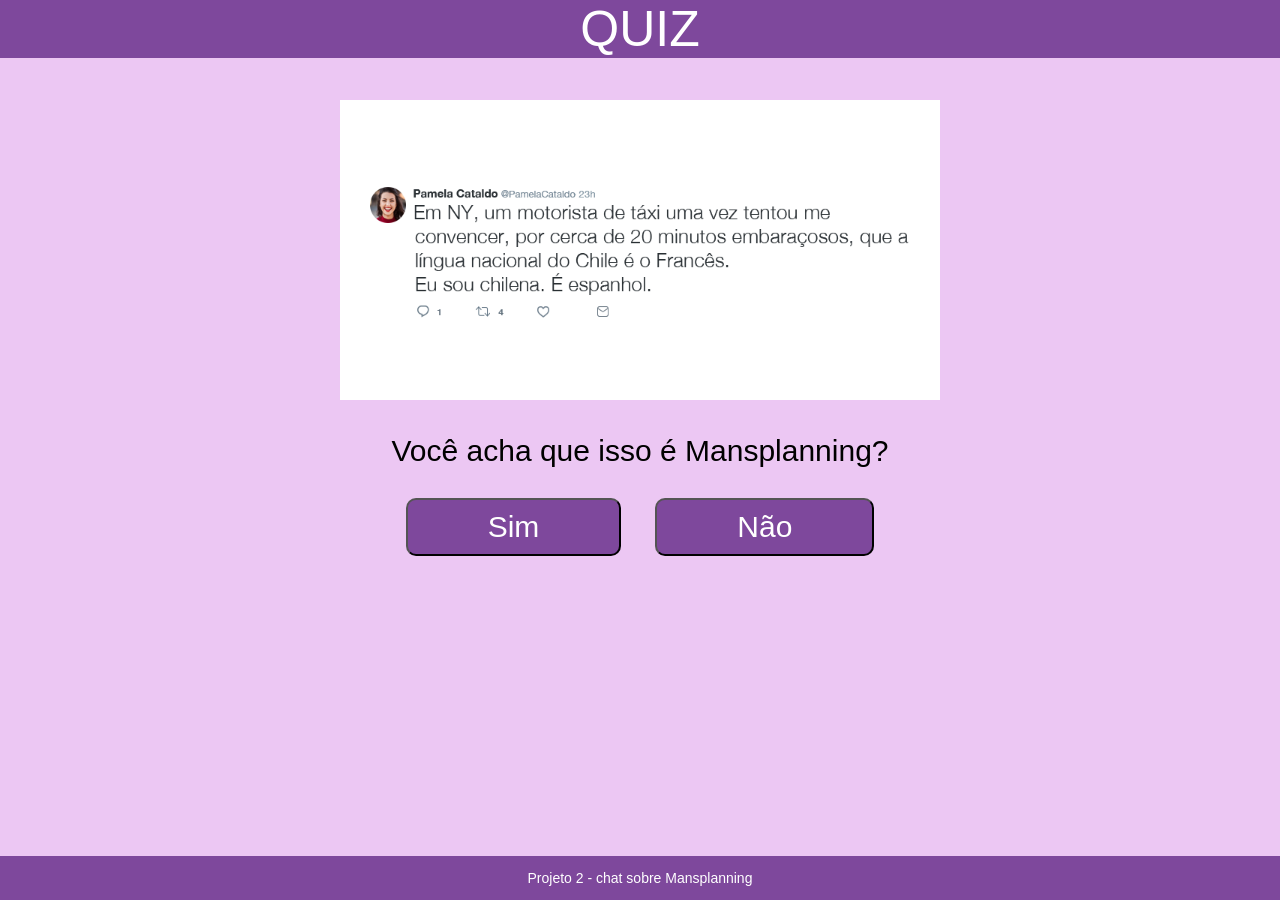
<file: index.html>
<!DOCTYPE html>
<html lang="pt-br">
<head>
	<title>Projeto2- chat sobre Mansplanning</title>
	<link rel="stylesheet" href="./assets/css/styles.css">
</head>
<body>
	
	<header>
		<nav>
			<p>QUIZ</p>	
		</nav>
	</header>

<section> 
	<img src="./assets/img/01-sim.png" id="imgTweet" class ="imgQuestion">
</section>
<section>
	<p> Você acha que isso é Mansplanning?</p>
	<button class="button" onclick="sendAnswer(this.value)" value="yes">Sim</button> 
	<button class="button" onclick="sendAnswer(this.value)" value="no">Não</button>
</section>

<footer> 
	<p>  Projeto 2 - chat sobre Mansplanning </p>
</footer>
<script src="./assets/script.js"></script>
</body>
</html
</file>
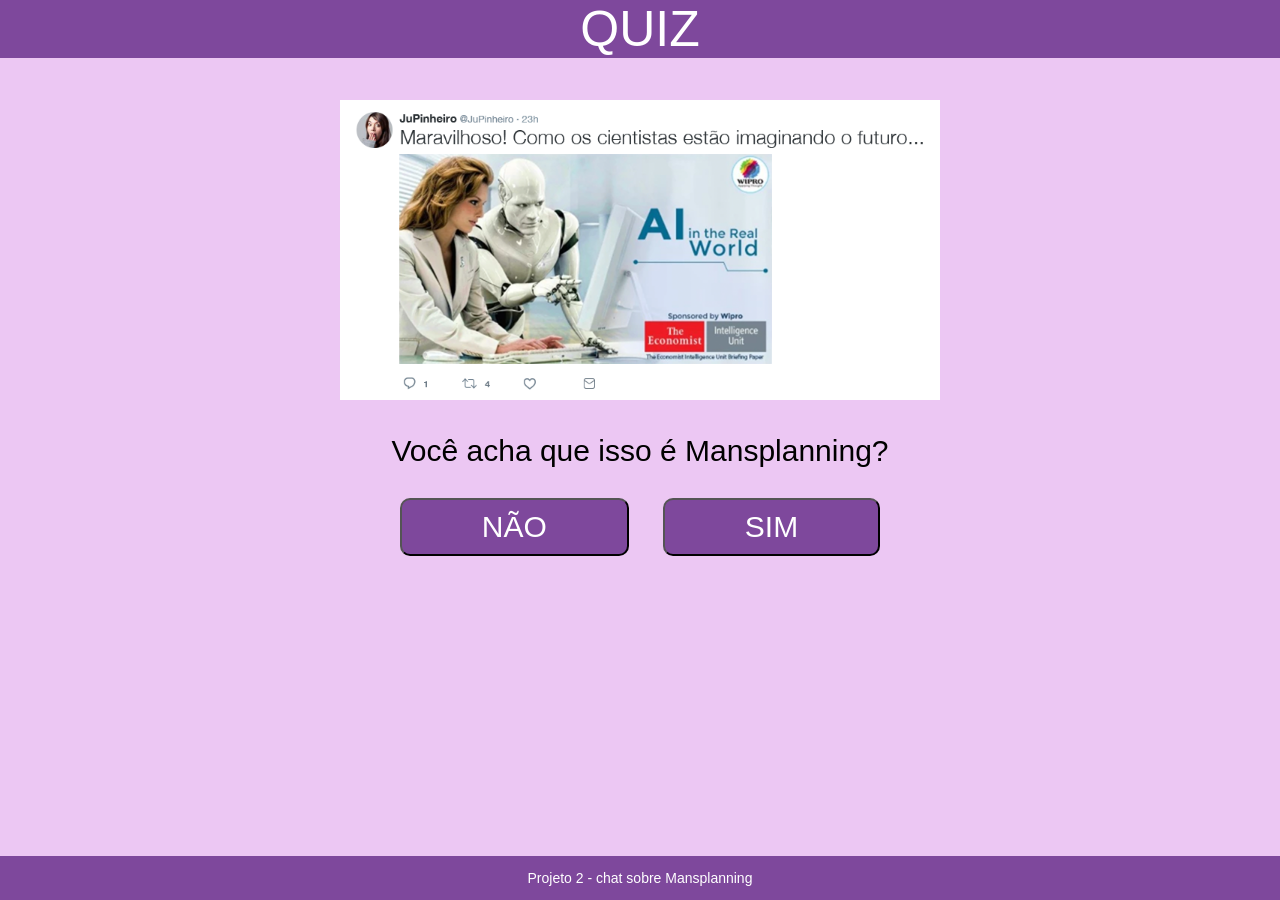
<file: pergunta-02.html>
<!DOCTYPE html>
<html>
<head>
	<title>Projeto2- chat sobre Mansplanning</title>
	<link rel="stylesheet" href="./assets/css/styles.css">
</head>
<body>
	
	<header>
		<nav>
			<p>QUIZ</p>	
		</nav>
	</header>

<section>

	<img src="./assets\img\02-sim.png">
</section>
<section>
	<p> Você acha que isso é Mansplanning?</p>
	<button>NÃO</button> 
	<button>SIM</button>
</section>

<footer> 
	<p>  Projeto 2 - chat sobre Mansplanning </p>
</footer>
</body>
</html>
</file>
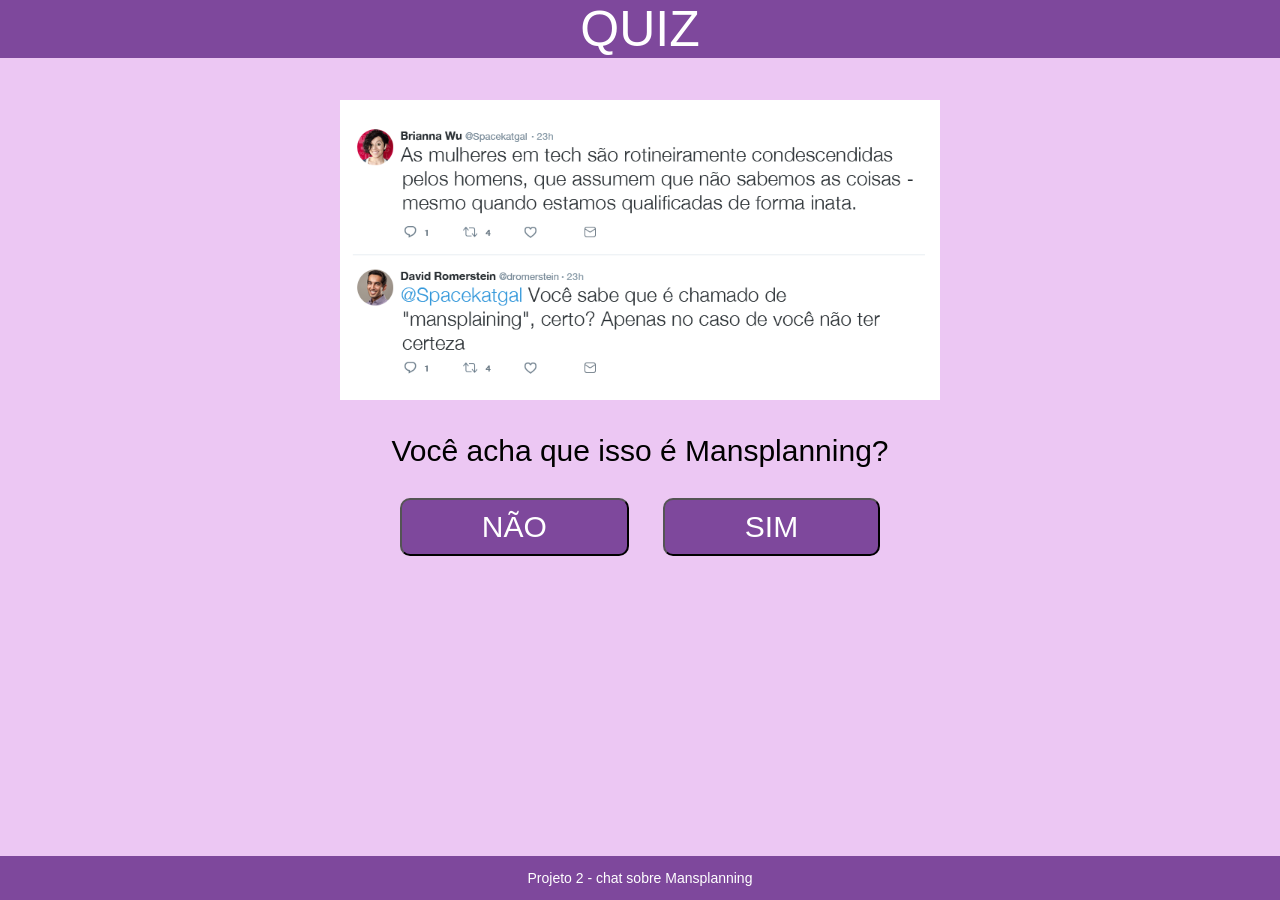
<file: pergunta-03.html>
<!DOCTYPE html>
<html>
<head>
	<title>Projeto2- chat sobre Mansplanning</title>
	<link rel="stylesheet" href="./assets/css/styles.css">
</head>
<body>
	
	<header>
		<nav>
			<p>QUIZ</p>	
		</nav>
	</header>

<section>

	<img src="./assets\img\03-sim.png">
</section>
<section>
	<p> Você acha que isso é Mansplanning?</p>
	<button>NÃO</button> 
	<button>SIM</button>
</section>

<footer> 
	<p>  Projeto 2 - chat sobre Mansplanning </p>
</footer>
</body>
</html>
</file>
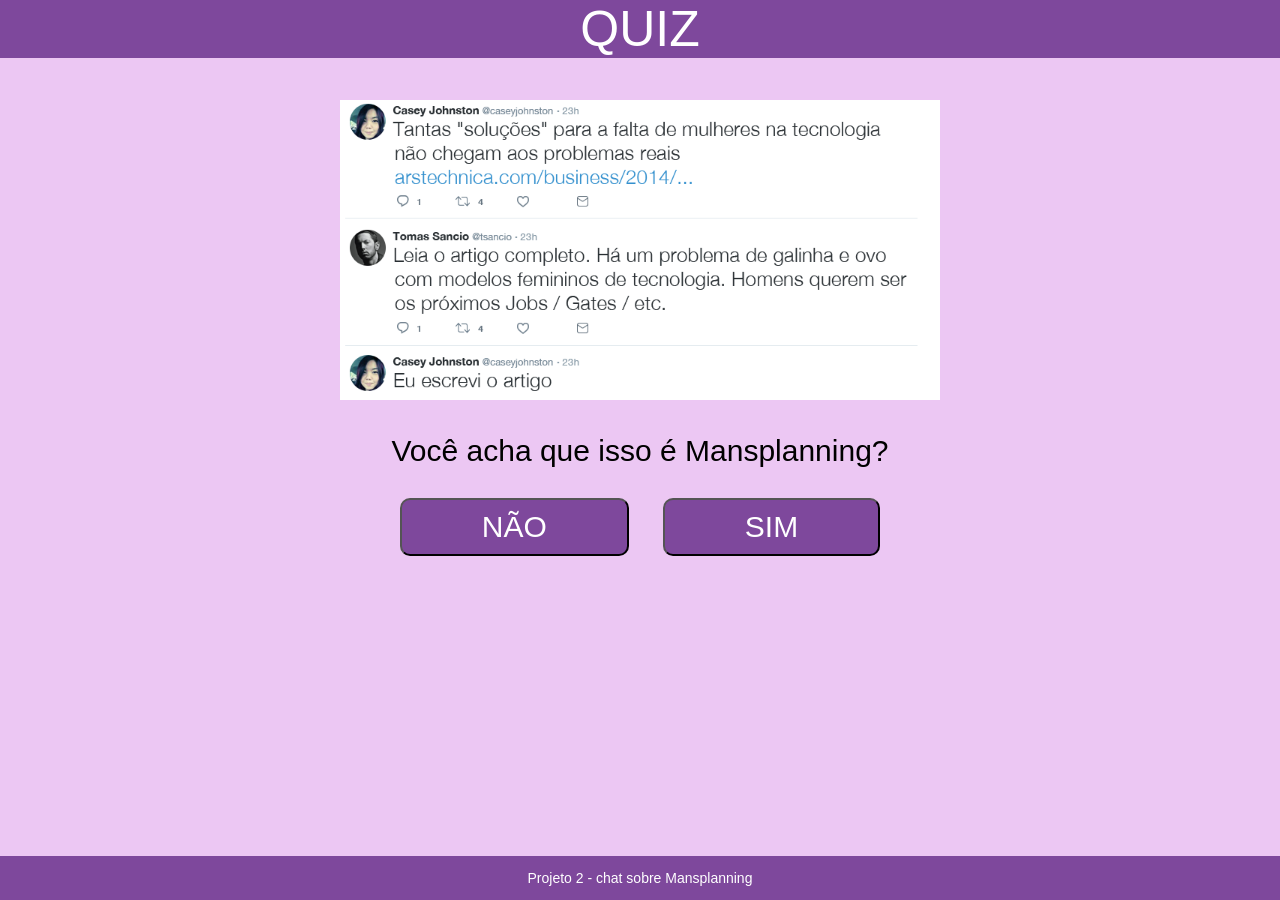
<file: pergunta-04.html>
<!DOCTYPE html>
<html>
<head>
	<title>Projeto2- chat sobre Mansplanning</title>
	<link rel="stylesheet" href="./assets/css/styles.css">
</head>
<body>
	
	<header>
		<nav>
			<p>QUIZ</p>	
		</nav>
	</header>

<section>

	<img src="./assets\img\04-sim.png">
</section>
<section>
	<p> Você acha que isso é Mansplanning?</p>
	<button>NÃO</button> 
	<button>SIM</button>
</section>

<footer> 
	<p>  Projeto 2 - chat sobre Mansplanning </p>
</footer>
</body>
</html>
</file>
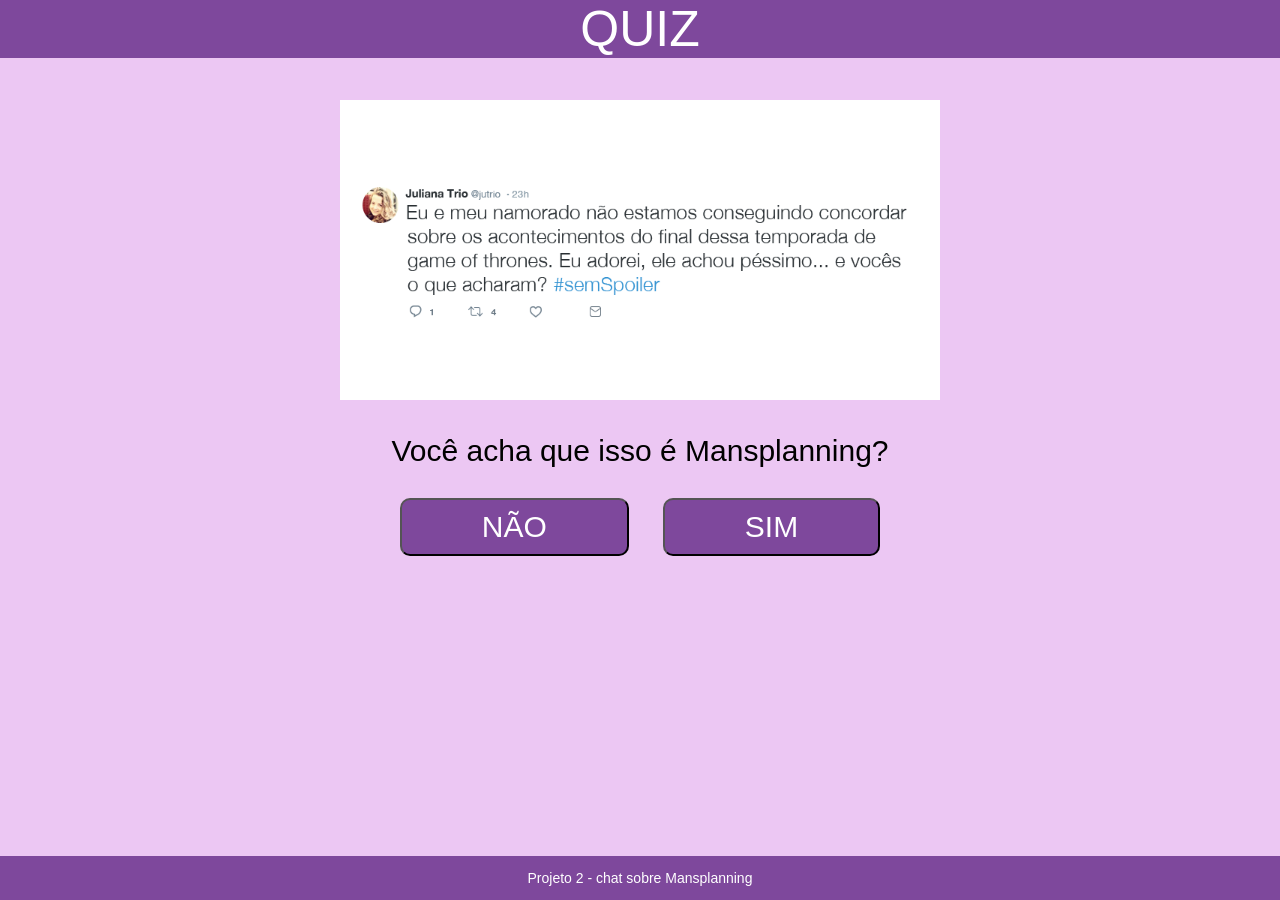
<file: pergunta-05.html>
<!DOCTYPE html>
<html>
<head>
	<title>Projeto2- chat sobre Mansplanning</title>
	<link rel="stylesheet" href="./assets/css/styles.css">
</head>
<body>
	
	<header>
		<nav>
			<p>QUIZ</p>	
		</nav>
	</header>

<section>

	<img src="./assets\img\05-nao.png">
</section>
<section>
	<p> Você acha que isso é Mansplanning?</p>
	<button>NÃO</button> 
	<button>SIM</button>
</section>

<footer> 
	<p>  Projeto 2 - chat sobre Mansplanning </p>
</footer>
</body>
</html>
</file>
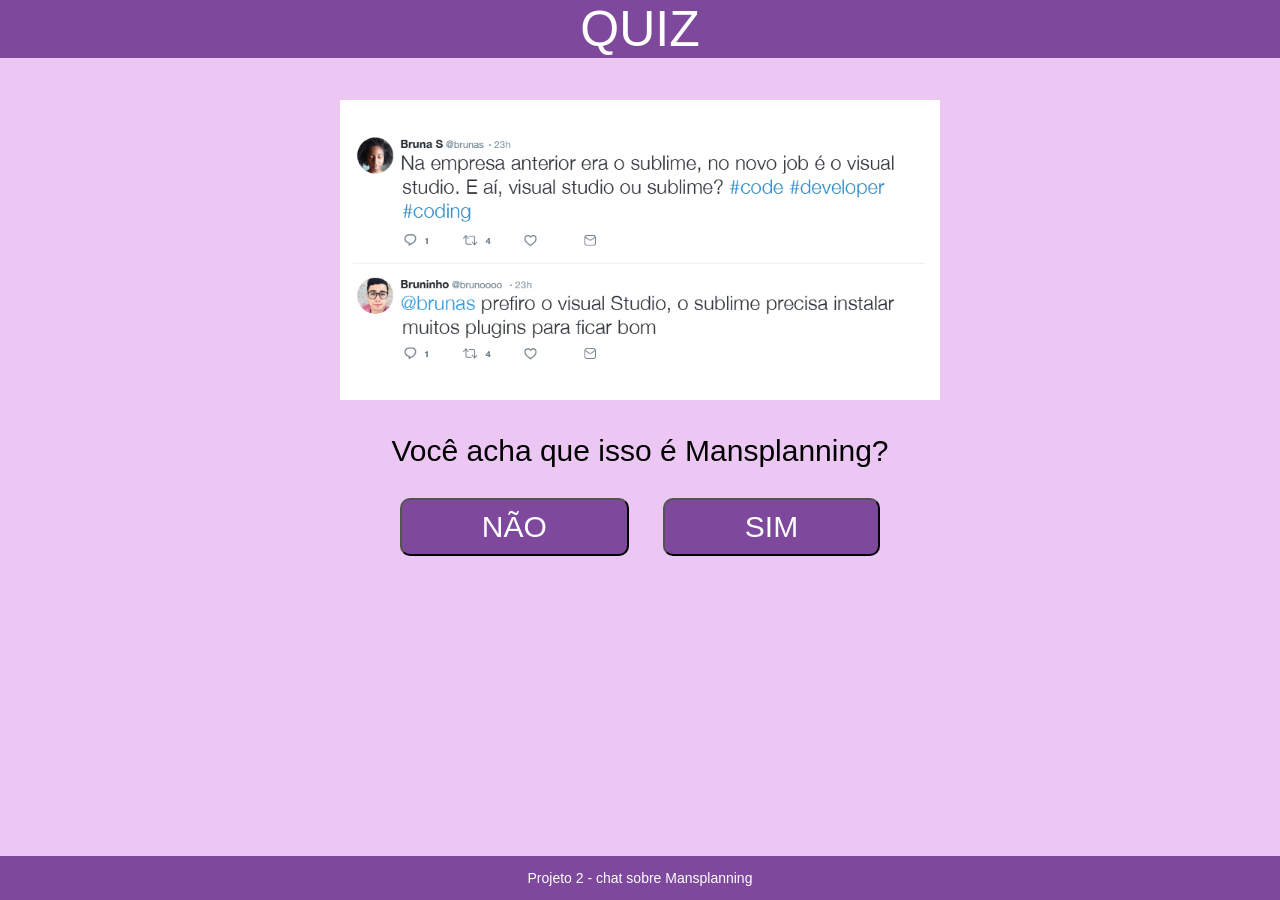
<file: pergunta-06.html>
<!DOCTYPE html>
<html>
<head>
	<title>Projeto2- chat sobre Mansplanning</title>
	<link rel="stylesheet" href="./assets/css/styles.css">
</head>
<body>
	
	<header>
		<nav>
			<p>QUIZ</p>	
		</nav>
	</header>

<section>

	<img src="./assets\img\06-nao.png">
</section>
<section>
	<p> Você acha que isso é Mansplanning?</p>
	<button>NÃO</button> 
	<button>SIM</button>
</section>

<footer> 
	<p>  Projeto 2 - chat sobre Mansplanning </p>
</footer>
</body>
</html>
</file>
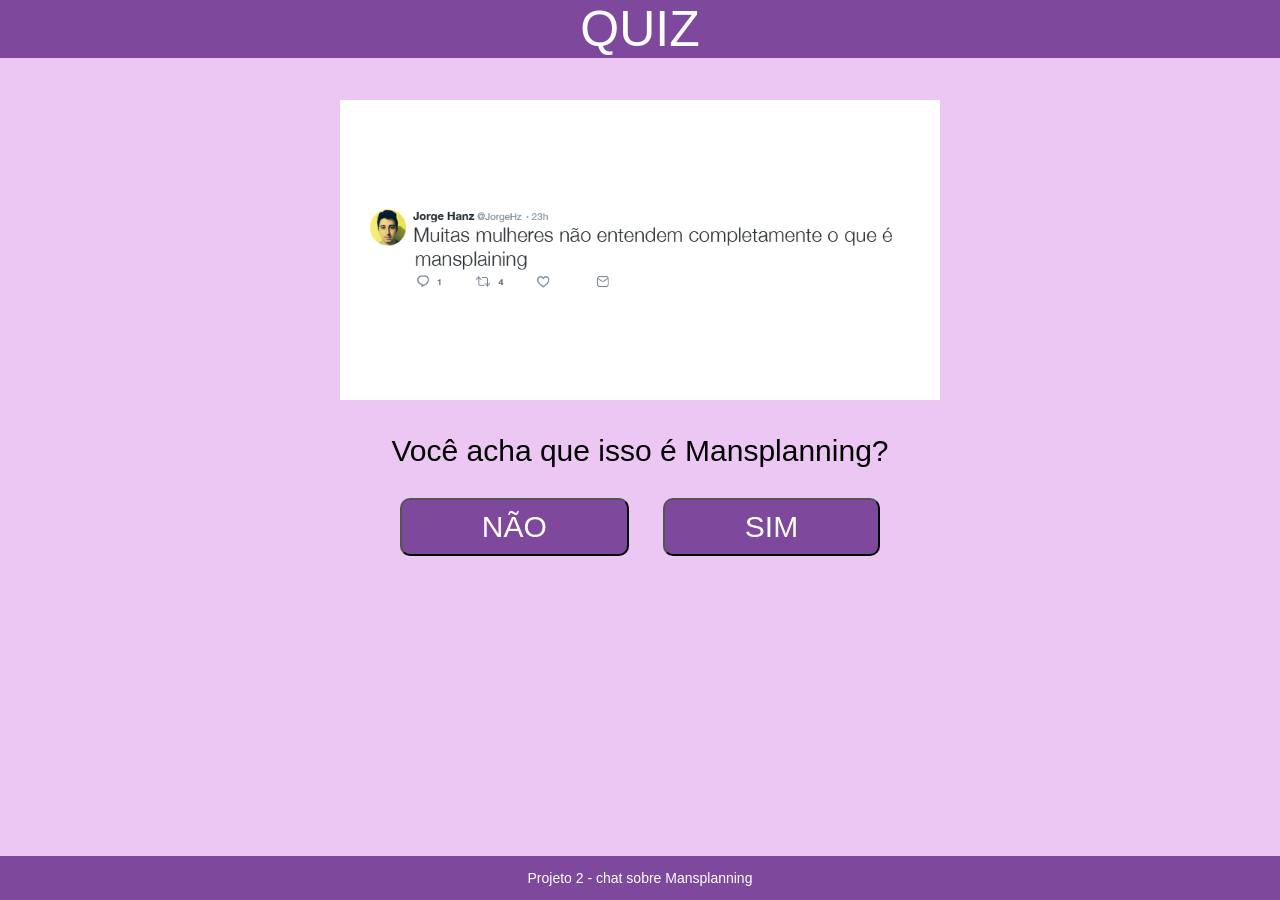
<file: pergunta-07.html>
<!DOCTYPE html>
<html>
<head>
	<title>Projeto2- chat sobre Mansplanning</title>
	<link rel="stylesheet" href="./assets/css/styles.css">
</head>
<body>
	
	<header>
		<nav>
			<p>QUIZ</p>	
		</nav>
	</header>

<section>

	<img src="./assets\img\07-sim.png">
</section>
<section>
	<p> Você acha que isso é Mansplanning?</p>
	<button>NÃO</button> 
	<button>SIM</button>
</section>

<footer> 
	<p>  Projeto 2 - chat sobre Mansplanning </p>
</footer>
</body>
</html>
</file>
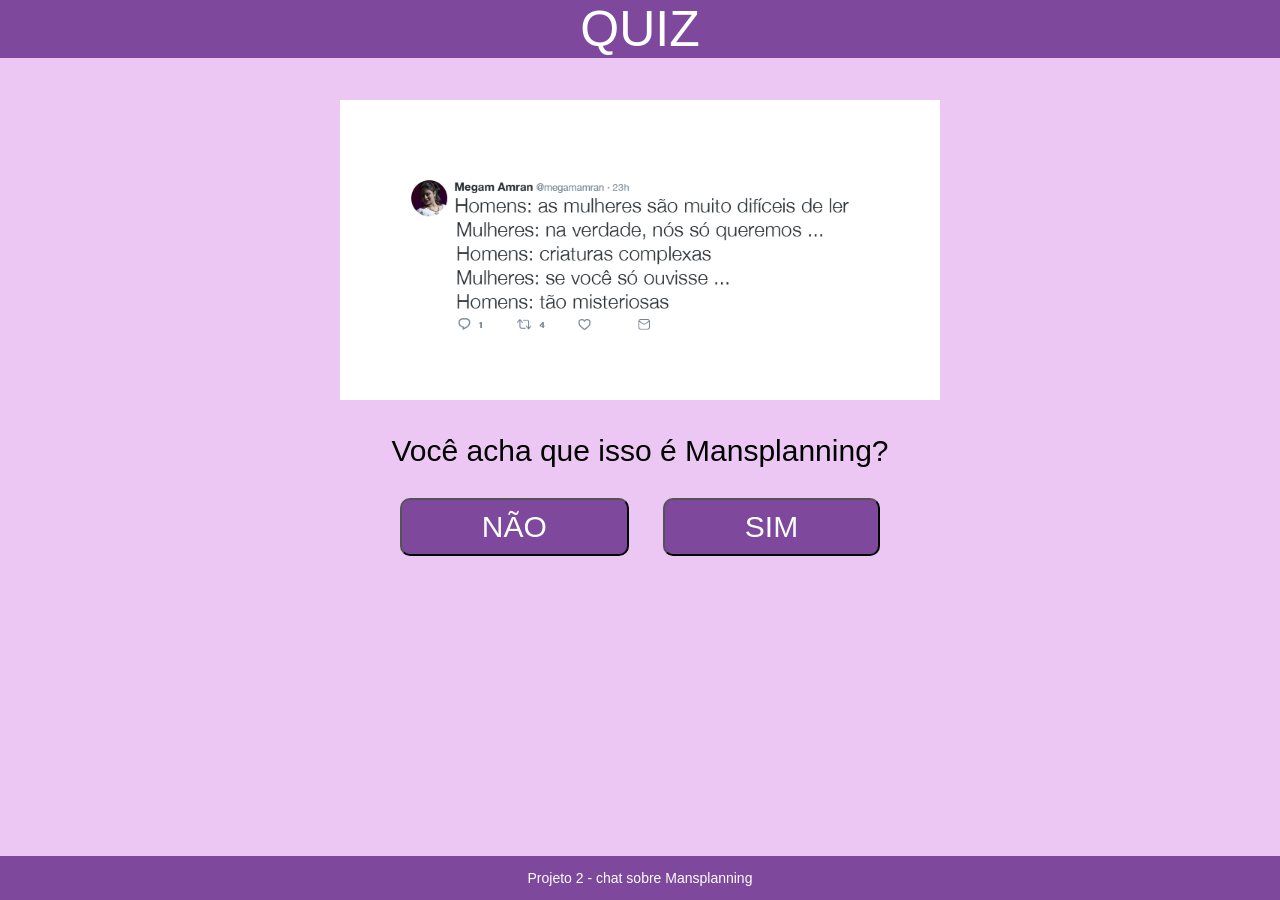
<file: pergunta-08.html>
<!DOCTYPE html>
<html>
<head>
	<title>Projeto2- chat sobre Mansplanning</title>
	<link rel="stylesheet" href="./assets/css/styles.css">
</head>
<body>
	
	<header>
		<nav>
			<p>QUIZ</p>	
		</nav>
	</header>

<section>

	<img src="./assets\img\08-sim.png">
</section>
<section>
	<p> Você acha que isso é Mansplanning?</p>
	<button>NÃO</button> 
	<button>SIM</button>
</section>

<footer> 
	<p>  Projeto 2 - chat sobre Mansplanning </p>
</footer>
</body>
</html>
</file>
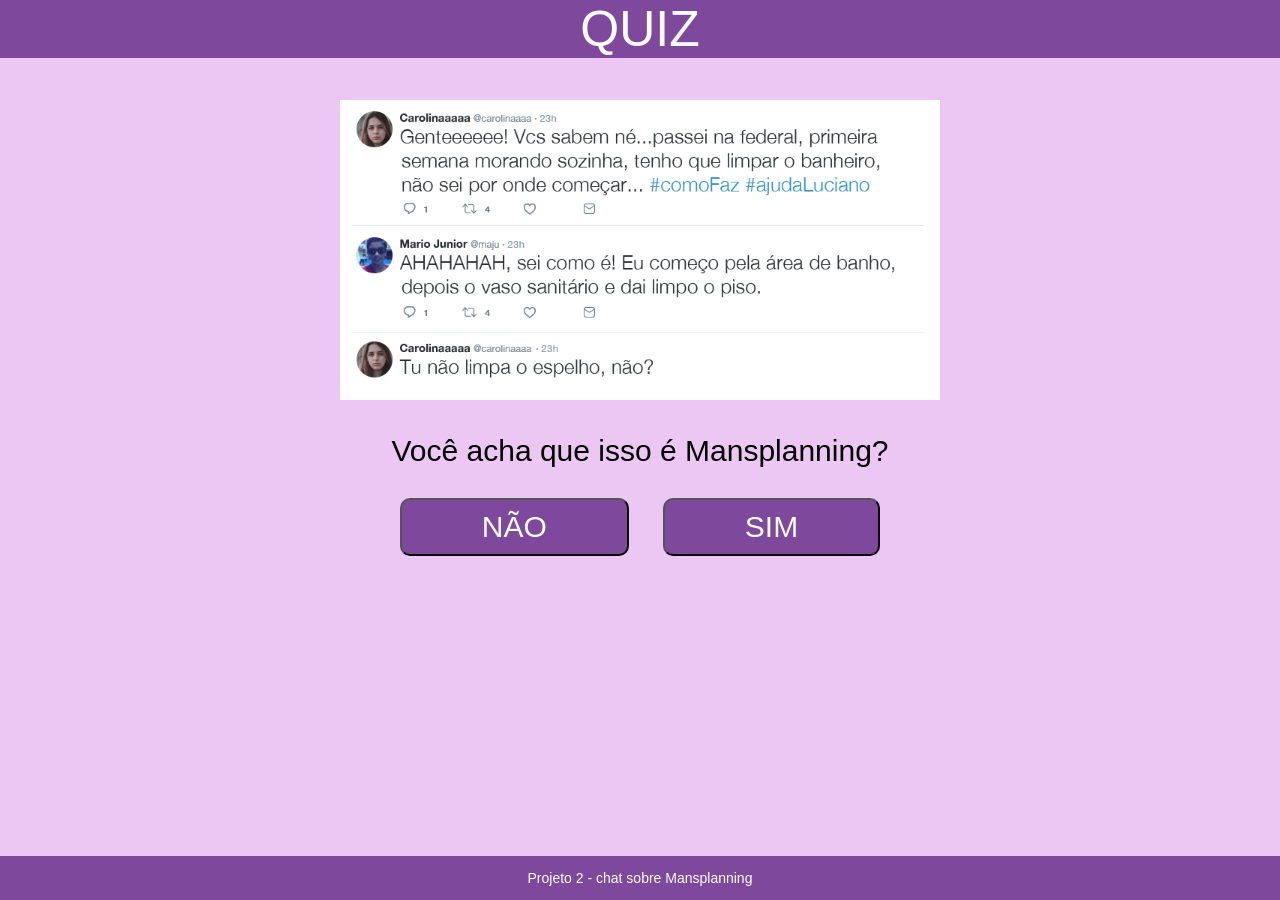
<file: pergunta-09.html>
<!DOCTYPE html>
<html>
<head>
	<title>Projeto2- chat sobre Mansplanning</title>
	<link rel="stylesheet" href="./assets/css/styles.css">
</head>
<body>
	
	<header>
		<nav>
			<p>QUIZ</p>	
		</nav>
	</header>

<section>

	<img src="./assets\img\09-nao.png">
</section>
<section>
	<p> Você acha que isso é Mansplanning?</p>
	<button>NÃO</button> 
	<button>SIM</button>
</section>

<footer> 
	<p>  Projeto 2 - chat sobre Mansplanning </p>
</footer>
</body>
</html>
</file>
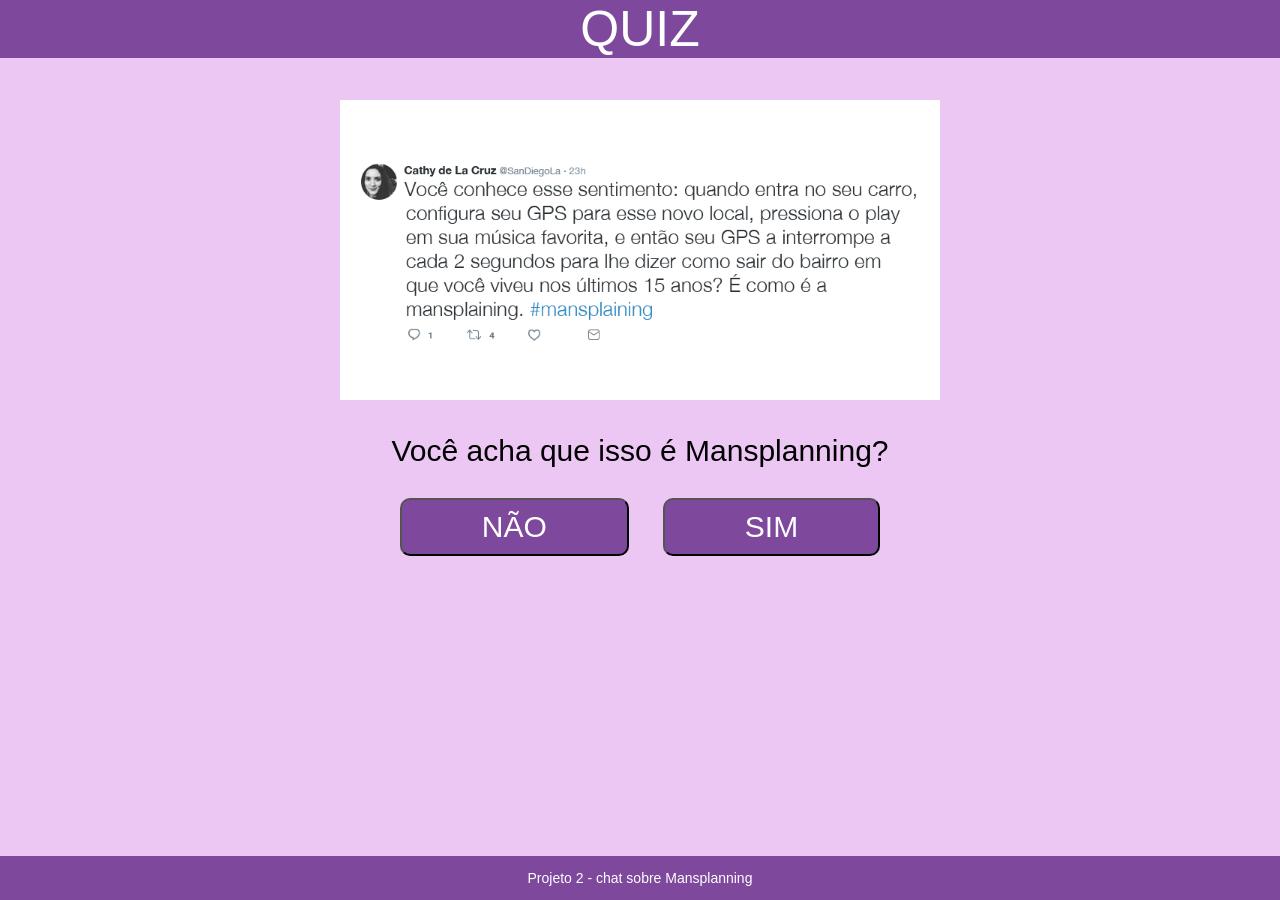
<file: pergunta-10.html>
<!DOCTYPE html>
<html>
<head>
	<title>Projeto2- chat sobre Mansplanning</title>
	<link rel="stylesheet" href="./assets/css/styles.css">
</head>
<body>
	
	<header>
		<nav>
			<p>QUIZ</p>	
		</nav>
	</header>

<section>

	<img src="./assets\img\10-sim.png">
</section>
<section>
	<p> Você acha que isso é Mansplanning?</p>
	<button>NÃO</button> 
	<button>SIM</button>
</section>

<footer> 
	<p>  Projeto 2 - chat sobre Mansplanning </p>
</footer>
</body>
</html>
</file>
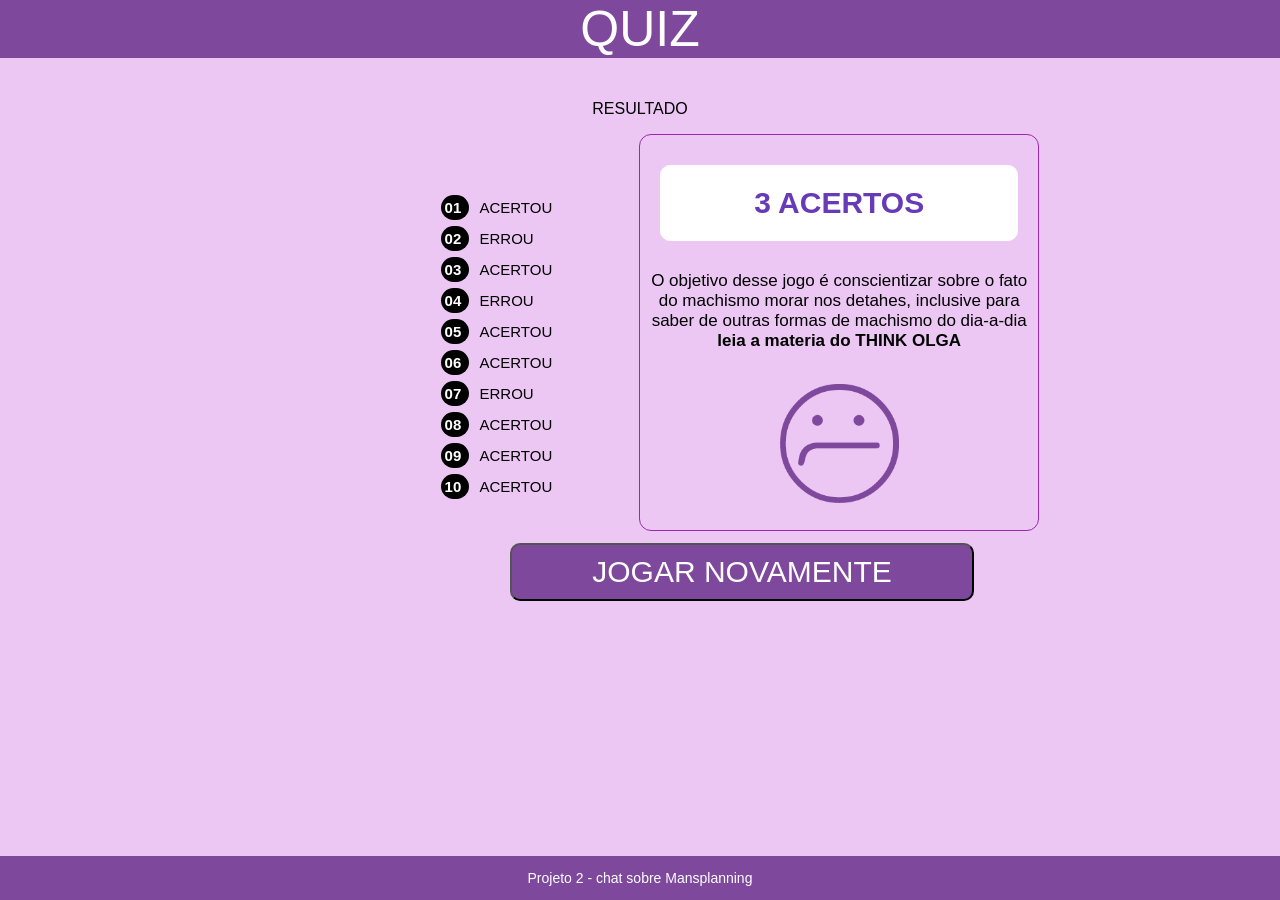
<file: resultado.html>
<!DOCTYPE html>
<html>
<head>
	<title>Projeto2- chat sobre Mansplanning</title>
	<link rel="stylesheet" href="./assets/css/styles.css">
</head>
<body>
	
	<header>
		<nav>
			<p>QUIZ</p>	
		</nav>
	</header>

<article>

<p> RESULTADO</p>
<div class="col">

<div class="col-6" id="acertos">
	 <p><span> 01 </span>  ACERTOU </p>
   	 <p><span> 02 </span> ERROU </p>
   	 <p><span> 03 </span>  ACERTOU </p>
   	 <p><span> 04 </span> ERROU </p>
   	 <p><span> 05 </span> ACERTOU </p>
   	 <p><span> 06 </span> ACERTOU </p>
   	 <p><span> 07 </span> ERROU </p>
   	 <p><span> 08 </span> ACERTOU </p>
   	 <p><span> 09 </span> ACERTOU </p>
   	 <p><span> 10 </span> ACERTOU </p>

</div>

<div class="col-6 lado-2">

    <p id="resultado"> 3 ACERTOS </p>
	<p class="reportagem"> O objetivo desse jogo é conscientizar sobre o fato do machismo morar nos detahes, inclusive para saber de
outras formas de machismo do dia-a-dia <br> <span>leia a materia do <a href="https://thinkolga.com/2015/04/09/o-machismo-tambem-mora-nos-detalhes/">THINK OLGA </a></span> </p>
	<img class="reportagem" src="./assets\img\emoticons\Face-chatiado.png">

</div>
</div>
</article>
<section>
	
	<button class="restart">JOGAR NOVAMENTE</button>	
</section>
 

<footer> 
	<p>  Projeto 2 - chat sobre Mansplanning </p>
</footer>
</body>
</html>
</file>
<file: assets/css/styles.css>
body{
	background: #ecc7f3;
        margin: 0px;
        text-align: center; 
	}    

header{
	    background: #7e489c;
}

p{
      font-family: sans-serif;
} 

nav p {
	color: #fff;
    font-size: 50px;
    font-family: sans-serif;
    margin: 0px 0px 42px 0px; 
}

section{
    margin: auto;
    width: 600px;
}

article{
    margin: auto;
    width: 800px;
}

article p{
 text-align: center;
}

section img{
   max-width: 600px;
}

.restart {
        margin: 12px -102px 2px 102px;
}
button{
	background: #7e489c;
    color: #fff;
    padding: 10px 80px;
    border-radius: 10px;
    font-size: 30px;
    font-family: sans-serif;
    margin: 0px 15px;
}

button:hover{  
	background: #4b1966;
}

section p{
	color: #000;
    font-size: 30px;
    font-family: sans-serif;
}

footer{
	background: #7e489c;
    position: fixed; 
    bottom: 0; 
    width: 100%; 
}

footer p {
	  color: #fff;
    font-size: 14px; 
    font-family: sans-serif;
}

.col-6{
    width: 48%;
     display: inline-table;
}

.col-6 p{
    font-size: 15px;
    margin: 0px 0px 14px 200px;
}

#acertos p{
    text-align: left;
}

#acertos p span{
background: #000;
margin-right: 10px;
color: #fff;
padding: 4px;
border-radius: 13px;
}

.col{
    margin-right: -15px;
    margin-left: -15px;
     display: table;  

}

#resultado{
    background: #fff;
    border: 1px solid #fff;
    border-radius: 10px;
    margin-top: 30px;
    margin-left: 20px;
    margin-right: 20px;
    margin-bottom: 30px;
    padding-bottom: 20px;
    padding-top: 20px;
    color: #673AB7;
    font-size: 30px;
    font-weight: bold;
}


img.reportagem {
     padding: 23px 137px;
      max-width: 119px;
}


p.reportagem{
    margin: 10px;
    font-family: sans-serif;
    font-size: 17px;
}

p span, a{
        color: #000;
    font-weight: bold;
}

a{
    text-decoration: none;
   
}

a:houver{
    color: #4b1966;
}

.lado-2{
        border: 1px solid #9C27B0;
    border-radius: 12px;
}
</file>
